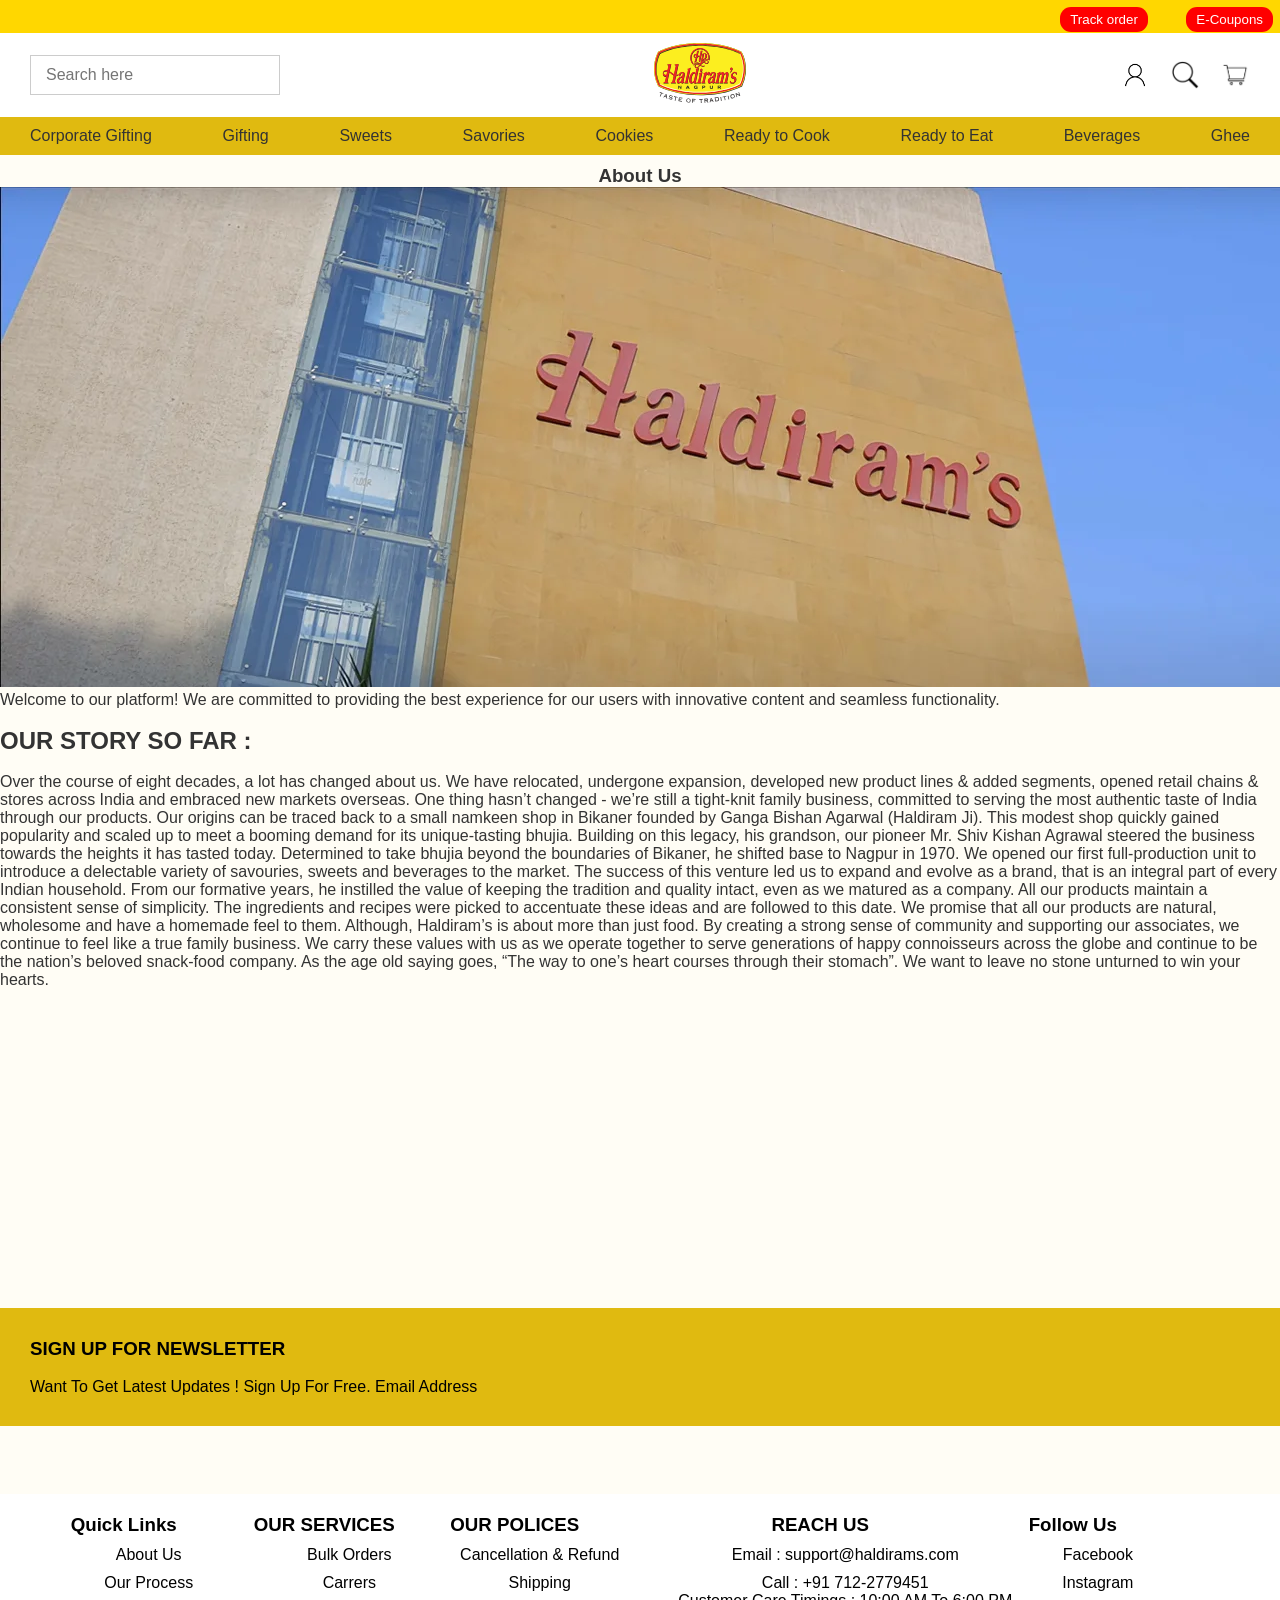
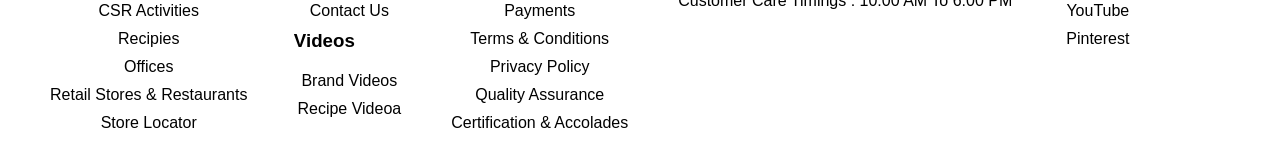
<file: About.html>
<!DOCTYPE html>
<html lang="en">
<head>
  <meta charset="UTF-8" />
  <meta name="viewport" content="width=device-width, initial-scale=1.0"/>
  <title>HaldiRam</title>
  <!-- <link rel="stylesheet" href="/style/About.css"> -->
  <link rel="stylesheet" href="style/About.css" >
</head>
<body>
  <header>
    <div class="nav-top">
      <marquee behavior="scroll" direction="left">
        Delivering PAN India & Free Shipping across India on Orders above ₹500 |
        Estimated Delivery: 3-5 Days | CAUTION: We do not accept online payments for stockist/distributor/franchisee/employment
      </marquee>
      <ul>
        <li><input type="button" value="Track order"></li>
        <li><input type="button" value="E-Coupons"></li>
      </ul>
    </div>

    <div class="nav-middle">
      <div class="nav-left">
        <input type="text" placeholder="Search here">
      </div>
      <div class="nav-center">
        <img src="logo.svg" alt="Haldiram Logo">
      </div>
      <div class="nav-right">
        <img src="images/user.png" alt="Wishlist">
        <img src="images/s.png" alt="Search">
        <img src="images/cart.jpg" alt="Cart">
      </div>
    </div>

    <div class="nav-third">
      <ul>
        <li>Corporate Gifting</li>
        <li>Gifting</li>
        <li>Sweets</li>
        <li>Savories</li>
        <li>Cookies</li>
        <li>Ready to Cook</li>
        <li>Ready to Eat</li>
        <li>Beverages</li>
        <li>Ghee</li>
      </ul>
    </div>
  </header>

  <div class="main-container">
    <h3>About Us</h3>
    <img src="About_Us_Main_Banner_Desktop.webp" alt="">
  </div>
  <div class="right-text">
    <!-- <h2>About Us</h2> -->
    <p>
      Welcome to our platform! We are committed to providing the best experience
      for our users with innovative content and seamless functionality.
    </p><br>
   <h2>OUR STORY SO FAR :</h2> 
<br>
Over the course of eight decades, a lot has changed about us. We have relocated, undergone expansion, developed new product lines & added segments, opened retail chains & stores across India and embraced new markets overseas. One thing hasn’t changed - we’re still a tight-knit family business, committed to serving the most authentic taste of India through our products.

Our origins can be traced back to a small namkeen shop in Bikaner founded by Ganga Bishan Agarwal (Haldiram Ji). This modest shop quickly gained popularity and scaled up to meet a booming demand for its unique-tasting bhujia. Building on this legacy, his grandson, our pioneer Mr. Shiv Kishan Agrawal steered the business towards the heights it has tasted today.

Determined to take bhujia beyond the boundaries of Bikaner, he shifted base to Nagpur in 1970. We opened our first full-production unit to introduce a delectable variety of savouries, sweets and beverages to the market. The success of this venture led us to expand and evolve as a brand, that is an integral part of every Indian household.

From our formative years, he instilled the value of keeping the tradition and quality intact, even as we matured as a company. All our products maintain a consistent sense of simplicity. The ingredients and recipes were picked to accentuate these ideas and are followed to this date. We promise that all our products are natural, wholesome and have a homemade feel to them.

Although, Haldiram’s is about more than just food. By creating a strong sense of community and supporting our associates, we continue to feel like a true family business. We carry these values with us as we operate together to serve generations of happy connoisseurs across the globe and continue to be the nation’s beloved snack-food company.

As the age old saying goes, “The way to one’s heart courses through their stomach”. We want to leave no stone unturned to win your hearts.
  </div>
</div>

  <div class="about-section">
    <div class="left-video">
      <iframe width="100%" height="315" src="https://www.youtube.com/embed/YOUR_VIDEO_ID" 
      frameborder="0" allowfullscreen></iframe>
    </div>

    
    <div class="footerh">
      <h3>SIGN UP FOR NEWSLETTER</h3><br>
    
      Want To Get Latest Updates ! Sign Up For Free.
      Email Address
      <!-- <div class="button2">
        <a href="About.html"><input type="button" value="About Us"></a>
      </div> -->
      
   </div>

   
  

<br>
 


  <footer>

    <div class="footer">
  
    <div class="footer1">
  
      <h3>Quick Links</h3>
      <p>About Us</p>
      <p>Our Process</p>
      <p>CSR Activities</p>
      <p>Recipies</p>
      <p>Offices</p>
      <p>Retail Stores & Restaurants</p>
      <p>Store Locator</p>
    </div>
  
    <div class="footer2">
    <h3>OUR SERVICES</h3>
  <P>Bulk Orders</P>
  <p>Carrers</p>
  <p>Contact Us</p>
  <p><h3>Videos</h3></p>
  <p>Brand Videos</p>
  <p>Recipe Videoa</p>
  
    </div>
  <div class="footer3">
      <h3>OUR POLICES</h3>
      <p>Cancellation & Refund</p>
      <p>Shipping</p>
      <p>Payments</p>
      <p>Terms & Conditions</p>
      <p>Privacy Policy</p>
      <p>Quality Assurance</p>
      <p>Certification & Accolades</p>
    </div>
  
    <div class="footer4">
      <h3>REACH US</h3>
      <p>Email : support@haldirams.com</p>
      <p>Call : +91 712-2779451<br>Customer Care Timings : 10:00 AM To 6:00 PM</p>
      <!-- <p>Payment Secured By</p>
      <p>Follow Us</p>
      <p>Facebook</p>
      <p>Instagram</p>
      <p>Certification & Accolades</p> -->
    </div>
  
    <div class="footer5">
      <h3> Follow Us</h3>
      <p>Facebook</p>
      <p>Instagram</p>
      <p>YouTube</p>
      <p>Pinterest</p>
    </div>
   
  
  
  
  </div>

</footer>
  </footer>
  
</body>
</html>
</file>
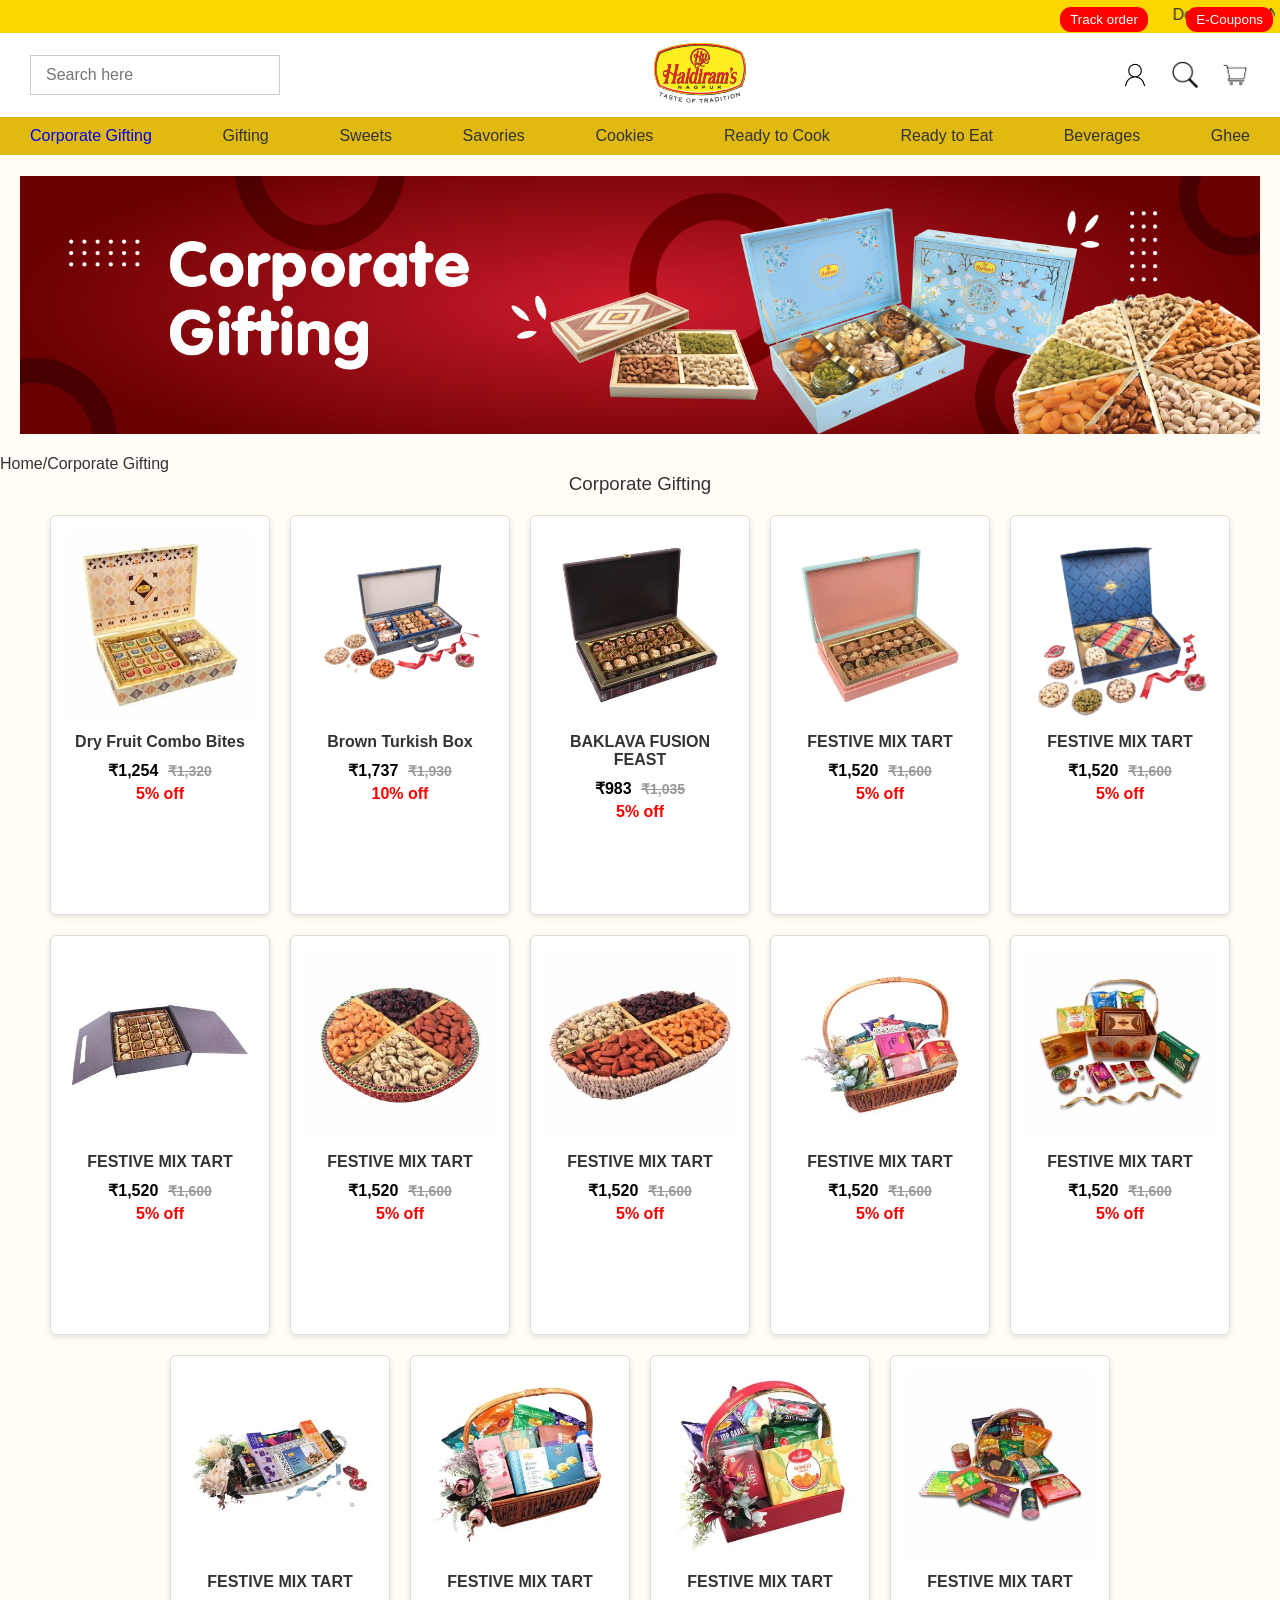
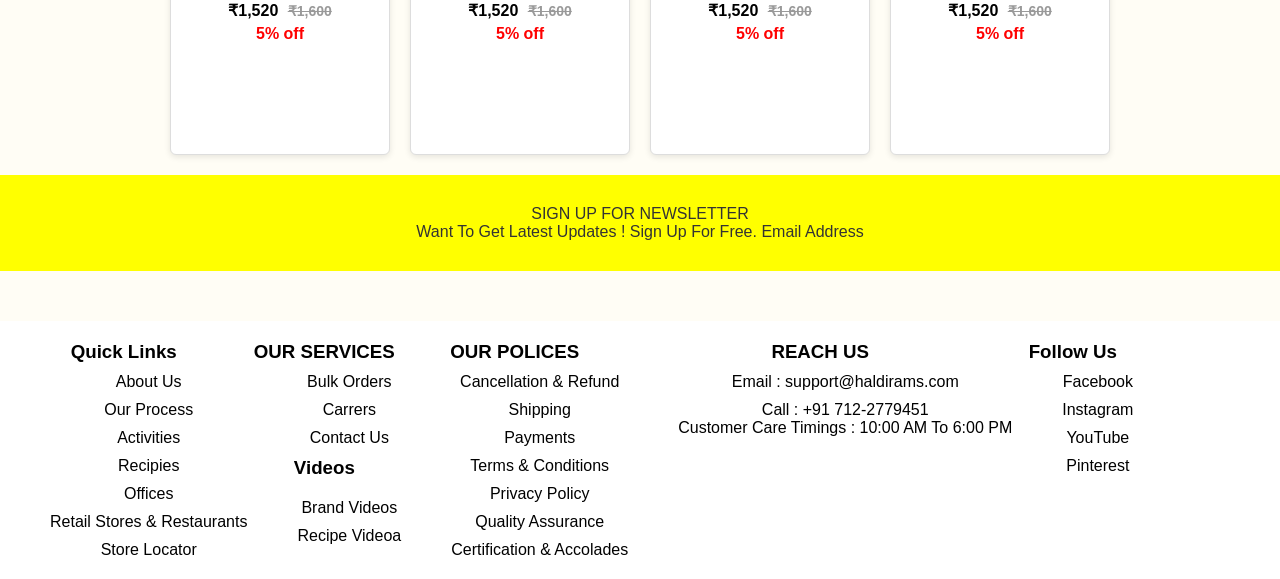
<file: Corporate.html>
<!DOCTYPE html>
<html lang="en">
<head>
  <meta charset="UTF-8" />
  <meta name="viewport" content="width=device-width, initial-scale=1.0"/>
  <title>HaldiRam</title>
  <link rel="stylesheet" href="style/Corporate.css">
</head>
<body>
  <header>
    <div class="nav-top">
      <marquee behavior="scroll" direction="left">
        Delivering PAN India & Free Shipping across India on Orders above ₹500 |
        Estimated Delivery: 3-5 Days | CAUTION: We do not accept online payments for stockist/distributor/franchisee/employment
      </marquee>
      <ul>
        <li><input type="button" value="Track order"></li>
        <li><input type="button" value="E-Coupons"></li>
      </ul>
    </div>

    <div class="nav-middle">
      <div class="nav-left">
        <input type="text" placeholder="Search here">
      </div>
      <div class="nav-center">
        <img src="logo.svg" alt="Haldiram Logo">
      </div>
      <div class="nav-right">
        <img src="images/user.png" alt="Wishlist">
        <img src="images/s.png" alt="Search">
        <img src="images/cart.jpg" alt="Cart">
      </div>
    </div>



    <div class="nav-third">
      <ul>
        <li><a href="Corporate.html">Corporate Gifting</li></a>
        <li>Gifting</li>
        <li>Sweets</li>
        <li>Savories</li>
        <li>Cookies</li>
        <li>Ready to Cook</li>
        <li>Ready to Eat</li>
        <li>Beverages</li>
        <li>Ghee</li>
      </ul>
    </div>
  </header>


  <body>

<div class="main-container">
    <img src="images/Corporate_Gifting.webp" alt="">
</div>

<div class="likns">
    Home/Corporate Gifting
</div>

<div class="card">
   <h3>Corporate Gifting</h3> 
</div>
<div class="container">

    <!-- Repeat this card for multiple products -->
    <div class="product-card">
      <img src="images/dry_fruit_combo_bites.webp" alt="Product Image">
      <h3>Dry Fruit Combo Bites</h3>
      <p class="price">₹1,254 <span class="old-price">₹1,320</span></p>
      <p class="discount">5% off</p>
      <button class="add-to-cart">ADD TO CART</button>
    </div>

    <div class="product-card">
      <img src="images/day22273_copy_prev_ui_1.webp" alt="Product Image">
      <h3>Brown Turkish Box</h3>
      <p class="price">₹1,737 <span class="old-price">₹1,930</span></p>
      <p class="discount">10% off</p>
      <button class="add-to-cart">ADD TO CART</button>
    </div>

    <div class="product-card">
        <img src="images/baklava_fusion_feast.webp" alt="Product Image">
        <h3>BAKLAVA FUSION FEAST</h3>
        <p class="price">₹983 <span class="old-price">₹1,035</span></p>
        <p class="discount">5% off</p>
        <button class="add-to-cart">ADD TO CART</button>
      </div>

      <div class="product-card">
        <img src="images/mixed_delight_baklawa.webp" alt="Product Image">
        <h3>FESTIVE MIX TART</h3>
        <p class="price">₹1,520 <span class="old-price"> ₹1,600</span></p>
        <p class="discount">5% off</p>
        <button class="add-to-cart">ADD TO CART</button>
      </div>

      <div class="product-card">
        <img src="images/untitled_design_30_.webp" alt="Product Image">
        <h3>FESTIVE MIX TART</h3>
        <p class="price">₹1,520 <span class="old-price"> ₹1,600</span></p>
        <p class="discount">5% off</p>
        <button class="add-to-cart">ADD TO CART</button>
      </div>

      <div class="product-card">
        <img src="images/goutmet_delight_2.webp" alt="Product Image">
        <h3>FESTIVE MIX TART</h3>
        <p class="price">₹1,520 <span class="old-price"> ₹1,600</span></p>
        <p class="discount">5% off</p>
        <button class="add-to-cart">ADD TO CART</button>
      </div>


      <div class="product-card">
        <img src="images/rosted_dry_fruit_320gm_open_tonkni.webp" alt="Product Image">
        <h3>FESTIVE MIX TART</h3>
        <p class="price">₹1,520 <span class="old-price"> ₹1,600</span></p>
        <p class="discount">5% off</p>
        <button class="add-to-cart">ADD TO CART</button>
      </div>

      <div class="product-card">
        <img src="images/rosted_dry_fruit_400gm_open_tonkni.webp" alt="Product Image">
        <h3>FESTIVE MIX TART</h3>
        <p class="price">₹1,520 <span class="old-price"> ₹1,600</span></p>
        <p class="discount">5% off</p>
        <button class="add-to-cart">ADD TO CART</button>
      </div>

      <div class="product-card">
        <img src="images/happiness_gift_hamper.webp" alt="Product Image">
        <h3>FESTIVE MIX TART</h3>
        <p class="price">₹1,520 <span class="old-price"> ₹1,600</span></p>
        <p class="discount">5% off</p>
        <button class="add-to-cart">ADD TO CART</button>
      </div>

      <div class="product-card">
        <img src="images/32_indulgence_gift_hamper.webp" alt="Product Image">
        <h3>FESTIVE MIX TART</h3>
        <p class="price">₹1,520 <span class="old-price"> ₹1,600</span></p>
        <p class="discount">5% off</p>
        <button class="add-to-cart">ADD TO CART</button>
      </div> 
      
      <div class="product-card">
        <img src="images/delight_gift_hamper_1.webp" alt="Product Image">
        <h3>FESTIVE MIX TART</h3>
        <p class="price">₹1,520 <span class="old-price"> ₹1,600</span></p>
        <p class="discount">5% off</p>
        <button class="add-to-cart">ADD TO CART</button>
      </div>

      <div class="product-card">
        <img src="images/blossom_gift_basket.webp" alt="Product Image">
        <h3>FESTIVE MIX TART</h3>
        <p class="price">₹1,520 <span class="old-price"> ₹1,600</span></p>
        <p class="discount">5% off</p>
        <button class="add-to-cart">ADD TO CART</button>
      </div>

      <div class="product-card">
        <img src="images/sunshine_gift_basket.webp" alt="Product Image">
        <h3>FESTIVE MIX TART</h3>
        <p class="price">₹1,520 <span class="old-price"> ₹1,600</span></p>
        <p class="discount">5% off</p>
        <button class="add-to-cart">ADD TO CART</button>
      </div>
      
      <div class="product-card">
        <img src="images/25_divine_gift_basket.webp" alt="Product Image">
        <h3>FESTIVE MIX TART</h3>
        <p class="price">₹1,520 <span class="old-price"> ₹1,600</span></p>
        <p class="discount">5% off</p>
        <button class="add-to-cart">ADD TO CART</button>
      </div>


    </div>












    <div class="f">
        SIGN UP FOR NEWSLETTER<br>
        
        Want To Get Latest Updates ! Sign Up For Free.
        Email Address
      </div>
      
      
      <footer>
        <div class="footer">
      
        <div class="footer1">
      
          <h3>Quick Links</h3>
          <p><a style="text-decoration: none; color: black;" href="About.html">About Us</a></p>
          <p><a style="text-decoration: none; color: black;" href="process.html"> Our Process</a></p>
          <p><a style="text-decoration: none; color: black;" href="csr.html">Activities</a> </p>
          <p><a style="text-decoration: none; color: black;" href="Recipe.html">Recipies</a></p>
          <p><a style="text-decoration: none; color: black;" href=""></a>Offices</p>
          <p>Retail Stores & Restaurants</p>
          <p>Store Locator</p>
        </div>
      
        <div class="footer2">
        <h3>OUR SERVICES</h3>
      <P>Bulk Orders</P>
      <p>Carrers</p>
      <p>Contact Us</p>
      <p><h3>Videos</h3></p>
      <p>Brand Videos</p>
      <p>Recipe Videoa</p>
      
        </div>
      <div class="footer3">
          <h3>OUR POLICES</h3>
          <p>Cancellation & Refund</p>
          <p>Shipping</p>
          <p>Payments</p>
          <p>Terms & Conditions</p>
          <p>Privacy Policy</p>
          <p>Quality Assurance</p>
          <p>Certification & Accolades</p>
        </div>
      
        <div class="footer4">
          <h3>REACH US</h3>
          <p>Email : support@haldirams.com</p>
          <p>Call : +91 712-2779451<br>Customer Care Timings : 10:00 AM To 6:00 PM</p>
          <!-- <p>Payment Secured By</p>
          <p>Follow Us</p>
          <p>Facebook</p>
          <p>Instagram</p>
          <p>Certification & Accolades</p> -->
        </div>
      
        <div class="footer5">
          <h3> Follow Us</h3>
          <p>Facebook</p>
          <p>Instagram</p>
          <p>YouTube</p>
          <p>Pinterest</p>
        </div>
       
      
      
      
      </div>
      </footer>
      
      
      
      
      
      
      
      
      <!-- <div class="last">
        <ul>
          <li> QUICK LINKS</li>
          <li>About Us</li>
          <li>Our Process</li>
          <li>CSR Activities</li>
          <li> CSR Activities</li>
          <li>Recipes</li>
          <li>Offices</li>
          <li>Retail Stores & Restaurants</li>
          <li> Store Locator</li>
           </ul>
      </div> -->
      
      </body>
      </html>
      
  </body>

</html>
</file>
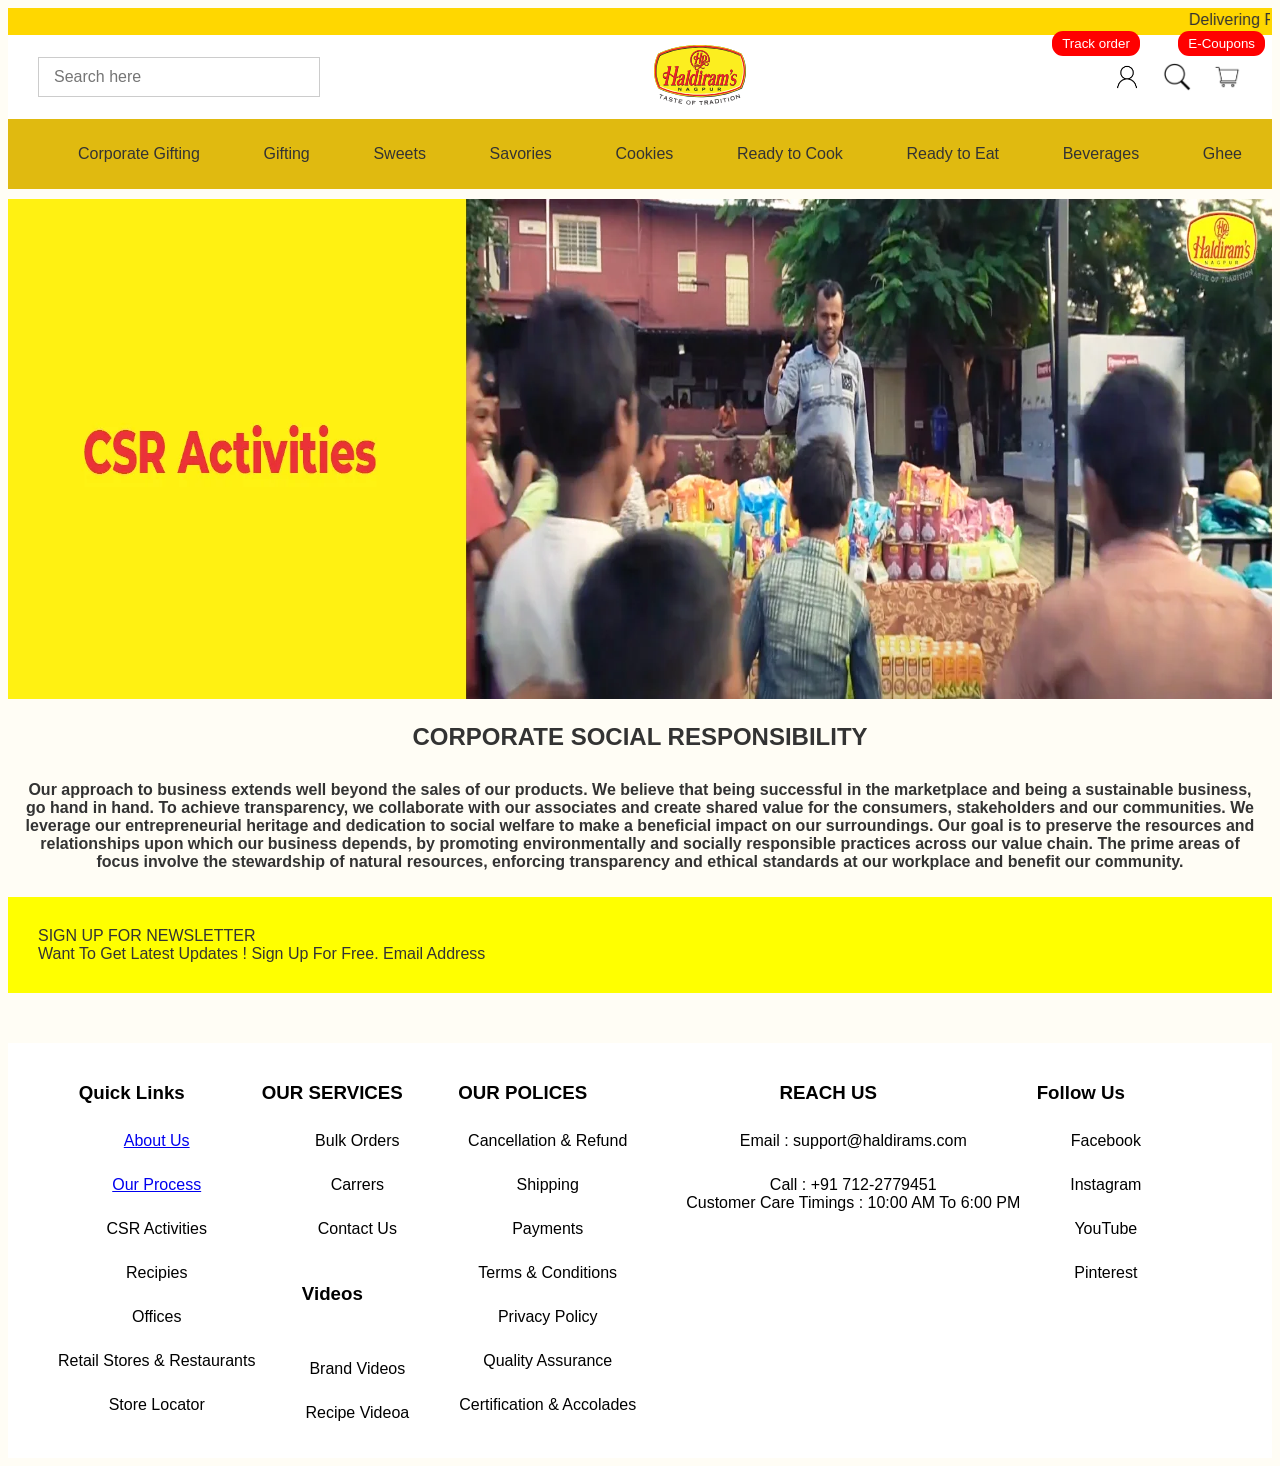
<file: csr.html>
<!DOCTYPE html>
<html lang="en">
<head>
    <meta charset="UTF-8">
    <meta name="viewport" content="width=device-width, initial-scale=1.0">
    <title>CSR</title>

    <link rel="stylesheet" href="/style/csr.css">
</head>
<body>
  <header>
    <div class="nav-top">
      <marquee behavior="scroll" direction="left">
        Delivering PAN India & Free Shipping across India on Orders above ₹500 |
        Estimated Delivery: 3-5 Days | CAUTION: We do not accept online payments for stockist/distributor/franchisee/employment
      </marquee>
      <ul>
        <li><input type="button" value="Track order"></li>
        <li><input type="button" value="E-Coupons"></li>
      </ul>
    </div>

    <div class="nav-middle">
      <div class="nav-left">
        <input type="text" placeholder="Search here">
      </div>
      <div class="nav-center">
        <img src="logo.svg" alt="Haldiram Logo">
      </div>
      <div class="nav-right">
        <img src="images\user.png" alt="Wishlist">
        <img src="\images\s.png" alt="Search">
        <img src="\images\cart.jpg" alt="Cart">
      </div>
    </div>

    <div class="nav-third">
      <ul>
        <li>Corporate Gifting</li>
        <li>Gifting</li>
        <li>Sweets</li>
        <li>Savories</li>
        <li>Cookies</li>
        <li>Ready to Cook</li>
        <li>Ready to Eat</li>
        <li>Beverages</li>
        <li>Ghee</li>
      </ul>
    </div>
  </header>

<div class="bg">
  <img src="images/Main_Banner (1).webp" height="500px" width="100%" alt="">
</div>


<div class="content1">
  <h2>CORPORATE SOCIAL RESPONSIBILITY</h2>
  <p>Our approach to business extends well beyond the sales of our products. We believe that being successful in the marketplace and being a sustainable business, go hand in hand. To achieve transparency, we collaborate with our associates and create shared value for the consumers, stakeholders and our communities. We leverage our entrepreneurial heritage and dedication to social welfare to make a beneficial impact on our surroundings.

    Our goal is to preserve the resources and relationships upon which our business depends, by promoting environmentally and socially responsible practices across our value chain. The prime areas of focus involve the stewardship of natural resources, enforcing transparency and ethical standards at our workplace and benefit our community.</p>
</div>


        <div class="f">
          SIGN UP FOR NEWSLETTER<br>
          
          Want To Get Latest Updates ! Sign Up For Free.
          Email Address
        </div>
        
        
        <footer>
          <div class="footer">
        
          <div class="footer1">
        
            <h3>Quick Links</h3>
            <p><a href="About.html">About Us</a></p>
            <p><a href="process.html"> Our Process</a></p>
            <p>CSR Activities</p>
            <p>Recipies</p>
            <p>Offices</p>
            <p>Retail Stores & Restaurants</p>
            <p>Store Locator</p>
          </div>
        
          <div class="footer2">
          <h3>OUR SERVICES</h3>
        <P>Bulk Orders</P>
        <p>Carrers</p>
        <p>Contact Us</p>
        <p><h3>Videos</h3></p>
        <p>Brand Videos</p>
        <p>Recipe Videoa</p>
        
          </div>
        <div class="footer3">
            <h3>OUR POLICES</h3>
            <p>Cancellation & Refund</p>
            <p>Shipping</p>
            <p>Payments</p>
            <p>Terms & Conditions</p>
            <p>Privacy Policy</p>
            <p>Quality Assurance</p>
            <p>Certification & Accolades</p>
          </div>
        
          <div class="footer4">
            <h3>REACH US</h3>
            <p>Email : support@haldirams.com</p>
            <p>Call : +91 712-2779451<br>Customer Care Timings : 10:00 AM To 6:00 PM</p>
            <!-- <p>Payment Secured By</p>
            <p>Follow Us</p>
            <p>Facebook</p>
            <p>Instagram</p>
            <p>Certification & Accolades</p> -->
          </div>
        
          <div class="footer5">
            <h3> Follow Us</h3>
            <p>Facebook</p>
            <p>Instagram</p>
            <p>YouTube</p>
            <p>Pinterest</p>
          </div>
         
        
        
        
        </div>
        </footer>
        
        
        
        
        
        
        
        
        <!-- <div class="last">
          <ul>
            <li> QUICK LINKS</li>
            <li>About Us</li>
            <li>Our Process</li>
            <li>CSR Activities</li>
            <li> CSR Activities</li>
            <li>Recipes</li>
            <li>Offices</li>
            <li>Retail Stores & Restaurants</li>
            <li> Store Locator</li>
             </ul>
        </div> -->
        
        </body>
        </html>
</file>
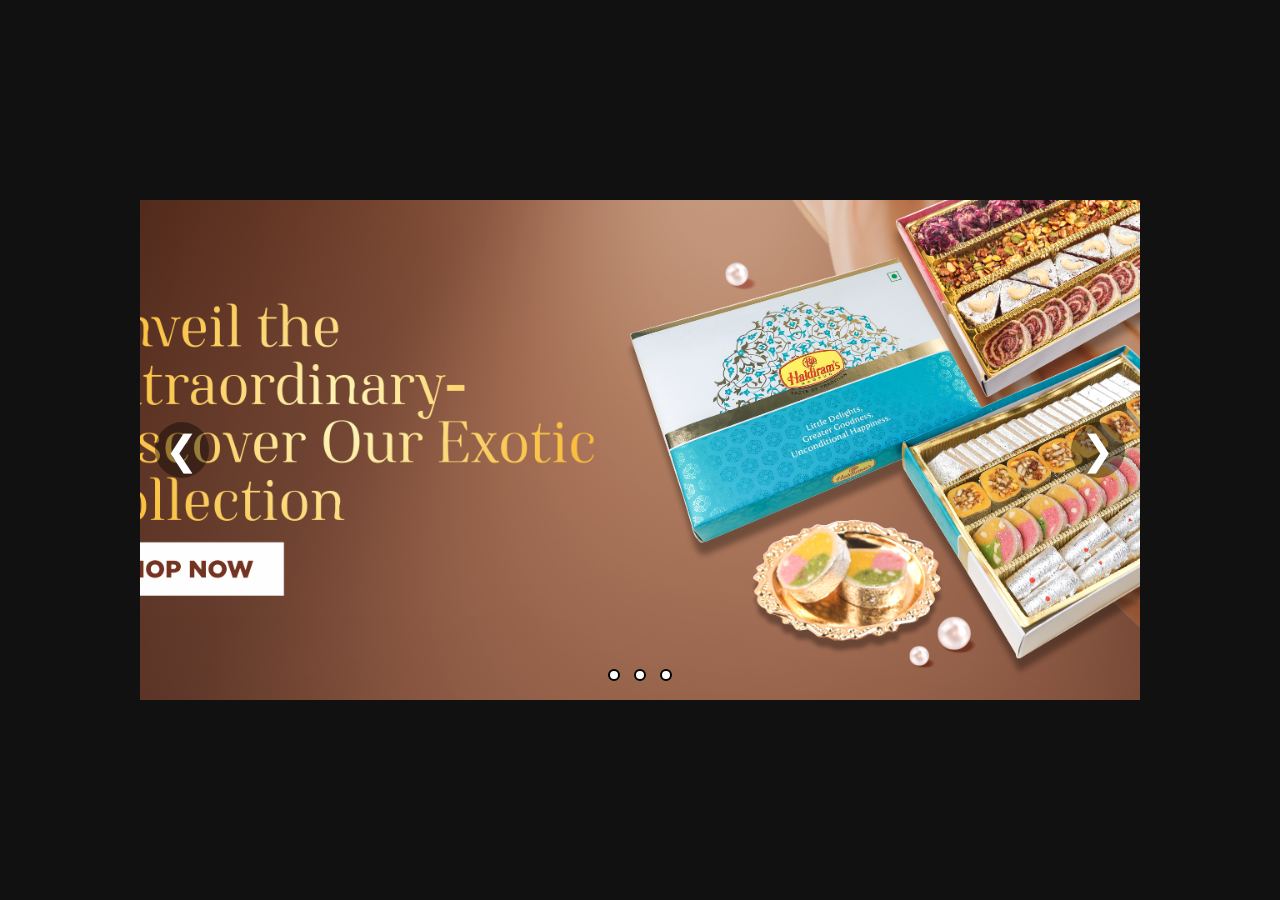
<file: slider.html>
<!DOCTYPE html>
<html lang="en">
<head>
  <meta charset="UTF-8">
  <title>Image Slider with Arrows</title>
  <style>
    * {
      margin: 0;
      padding: 0;
      box-sizing: border-box;
    }

    body {
      height: 100vh;
      display: flex;
      justify-content: center;
      align-items: center;
      background: #111;
      font-family: sans-serif;
    }

    .slider-container {
      position: relative;
      width: 90%;
      max-width: 1000px;
      height: 500px;
      margin-left: 5px;
      margin-right: 5px;
      margin-top: 5px;
      margin-bottom: 5px;
      overflow: hidden;
      color:  rgba(255, 255, 255, 0.6);
    }

    .slide {
      position: absolute;
      width: 100%;
      height: 100%;
      background-size: cover;
      background-position: center;
      opacity: 0;
      transition: opacity 0.5s ease-in-out;
    }

    input[type="radio"] {
      display: none;
    }

    #slide1:checked ~ .slides .s1,
    #slide2:checked ~ .slides .s2,
    #slide3:checked ~ .slides .s3 {
      opacity: 1;
      z-index: 1;
    }

    .slides {
      width: 100%;
      height: 100%;
      position: relative;
    }

    .navigation {
      position: absolute;
      bottom: 15px;
      width: 100%;
      text-align: center;
      z-index: 2;
    }

    .navigation label {
      cursor: pointer;
      height: 12px;
      width: 12px;
      margin: 0 5px;
      background-color: white;
      border-radius: 50%;
      display: inline-block;
      border: 2px solid #000;
      transition: 0.3s ease;
    }

    .navigation label:hover {
      background-color: gray;
    }

    .arrow {
      position: absolute;
      top: 50%;
      transform: translateY(-50%);
      font-size: 40px;
      color: white;
      background: rgba(0, 0, 0, 0.4);
      padding: 5px 10px;
      border-radius: 50%;
      cursor: pointer;
      z-index: 3;
      user-select: none;
    }

    .arrow.left {
      left: 15px;
    }

    .arrow.right {
      right: 15px;
    }
  </style>
</head>
<body>

  <div class="slider-container">
    <!-- Radio Buttons -->
    <input type="radio" name="slider" id="slide1" checked>
    <input type="radio" name="slider" id="slide2">
    <input type="radio" name="slider" id="slide3">

    <!-- Slides -->
    <div class="slides">
      <div class="slide s1" style="background-image: url('1.webp');"></div>
      <div class="slide s2" style="background-image: url('2.webp');"></div>
      <div class="slide s3" style="background-image: url('3.webp');"></div>
    </div>

    <!-- Arrows -->
    <label for="slide3" class="arrow left">&#10094;</label>  <!-- ‹ -->
    <label for="slide2" class="arrow right">&#10095;</label> <!-- › -->

    <div class="navigation">
      <label for="slide1"></label>
      <label for="slide2"></label>
      <label for="slide3"></label>
    </div>
  </div>

</body>
</html>
</file>
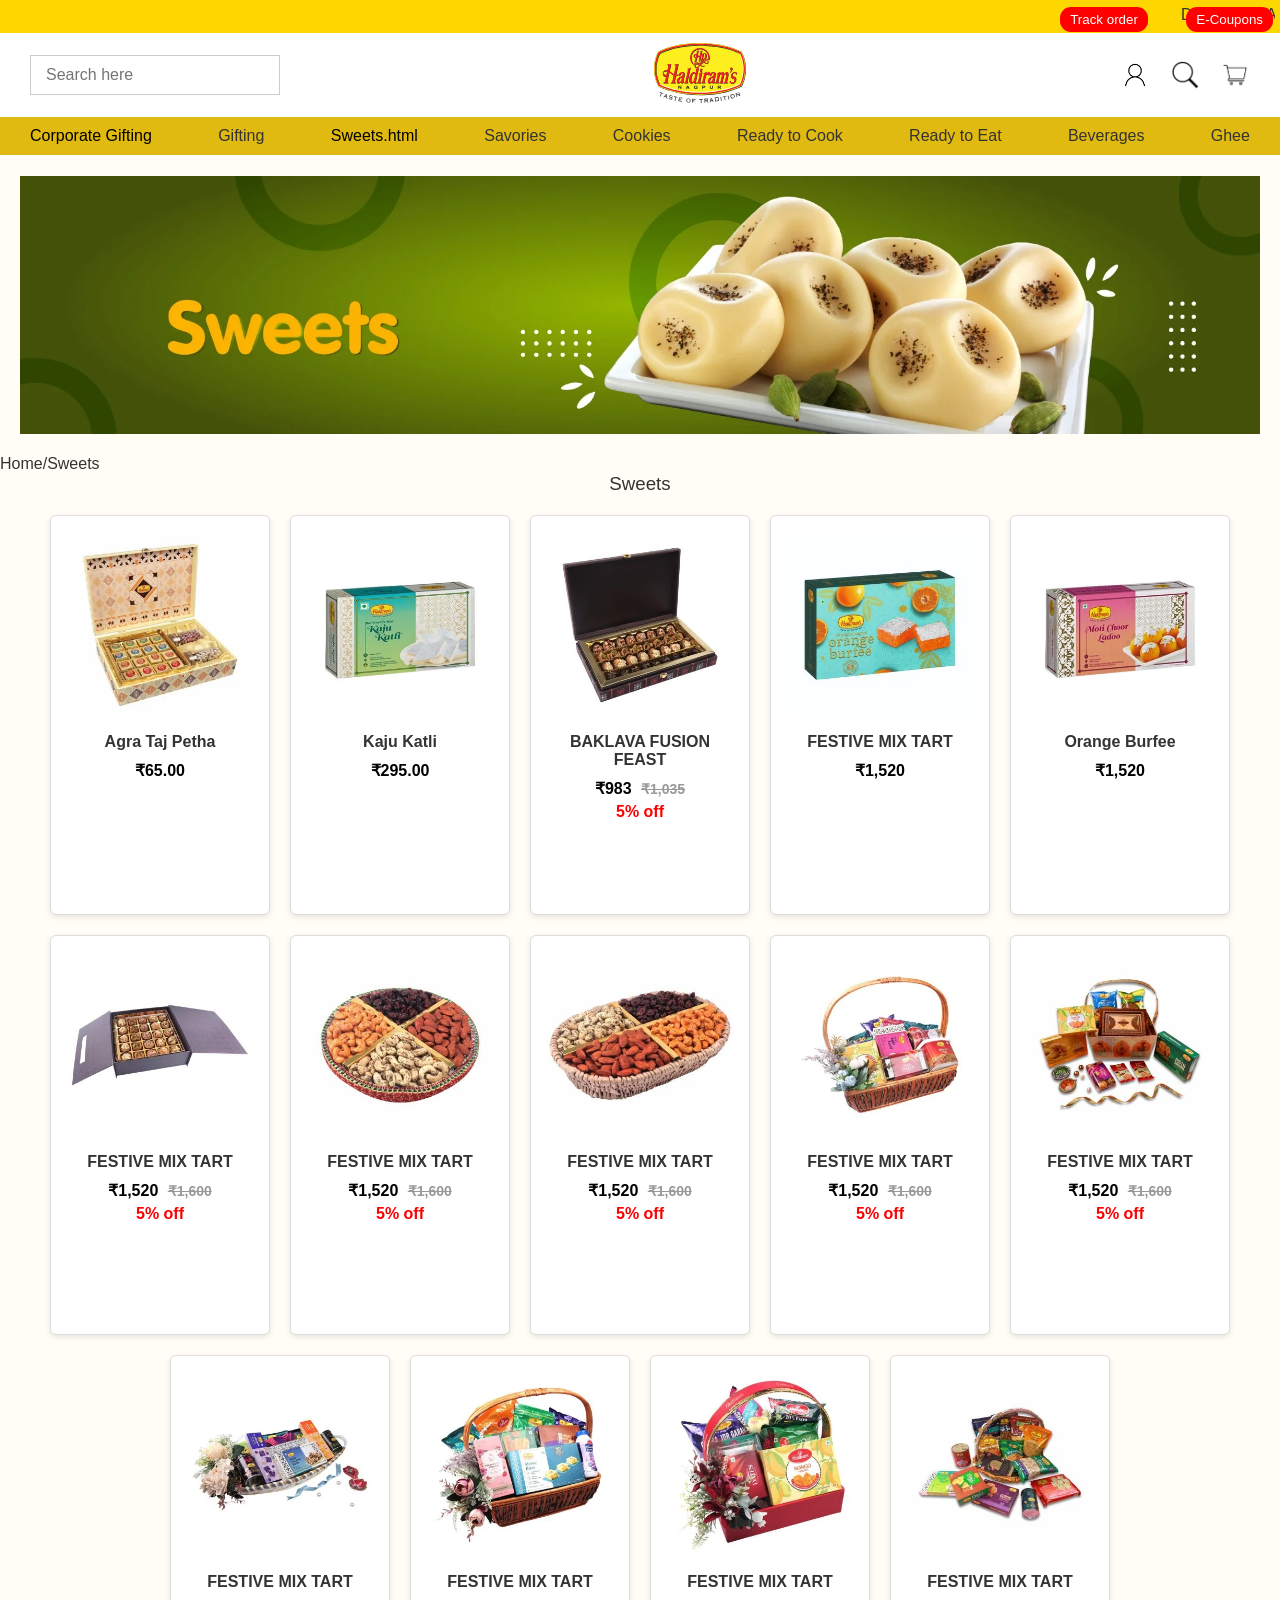
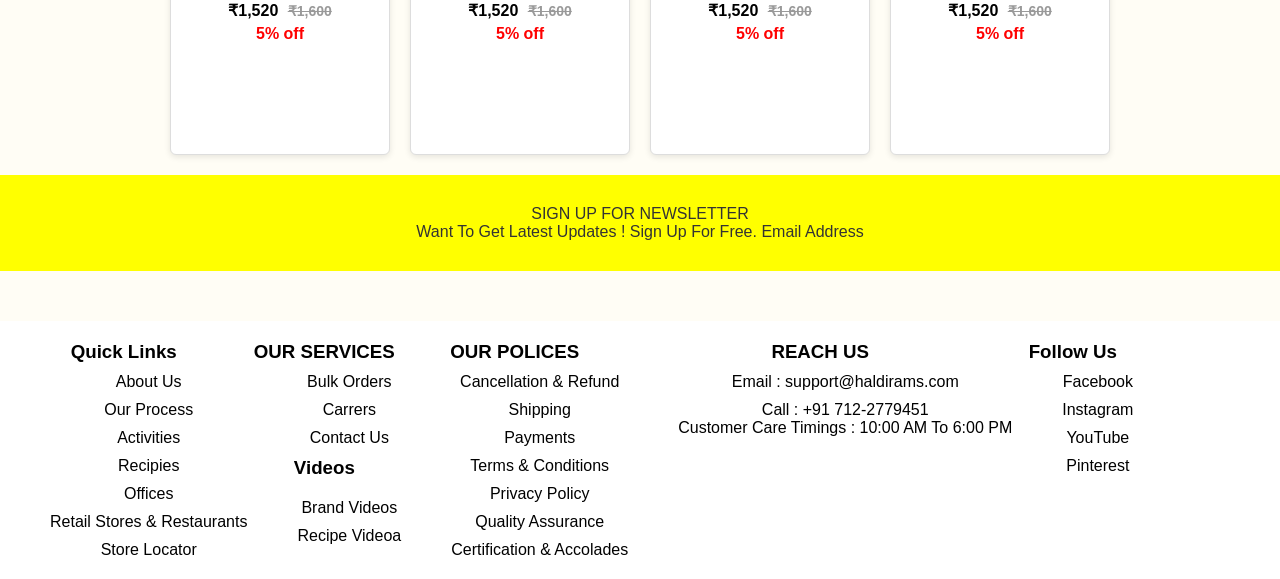
<file: Sweets.html>
<!DOCTYPE html>
<html lang="en">
<head>
  <meta charset="UTF-8" />
  <meta name="viewport" content="width=device-width, initial-scale=1.0"/>
  <title>HaldiRam</title>
  <link rel="stylesheet" href="style/Sweets.css">
</head>
<body>
  <header>
    <div class="nav-top">
      <marquee behavior="scroll" direction="left">
        Delivering PAN India & Free Shipping across India on Orders above ₹500 |
        Estimated Delivery: 3-5 Days | CAUTION: We do not accept online payments for stockist/distributor/franchisee/employment
      </marquee>
      <ul>
        <li><input type="button" value="Track order"></li>
        <li><input type="button" value="E-Coupons"></li>
      </ul>
    </div>

    <div class="nav-middle">
      <div class="nav-left">
        <input type="text" placeholder="Search here">
      </div>
      <div class="nav-center">
        <img src="logo.svg" alt="Haldiram Logo">
      </div>
      <div class="nav-right">
        <img src="images/user.png" alt="Wishlist">
        <img src="images/s.png" alt="Search">
        <img src="images/cart.jpg" alt="Cart">
      </div>
    </div>

    <div class="nav-third">
      <ul>
        <li><a href="Corporate.html">Corporate Gifting</li></a>
        <li>Gifting</li>
        <li><a href="Sweets.html">Sweets.html</li></a>
        <li>Savories</li>
        <li>Cookies</li>
        <li>Ready to Cook</li>
        <li>Ready to Eat</li>
        <li>Beverages</li>
        <li>Ghee</li>
      </ul>
    </div>
  </header>
<body>
    <div class="main-container">
        <img src="images/Sweets.webp" alt="img1">
    </div>

    <div class="likns">
      Home/Sweets
  </div>
  
  <div class="card">
     <h3>Sweets</h3> 
  </div>
  <div class="container">
  
      <!-- Repeat this card for multiple products -->
      <div class="product-card">
        <img src="images/dry_fruit_combo_bites.webp" alt="Product Image">
        <h3>Agra Taj Petha</h3>
        <p class="price">₹65.00</p>
   
        <button class="add-to-cart">ADD TO CART</button>
      </div>
  
      <div class="product-card">
        <img src="images/kaju-katli-250-front.webp" alt="Product Image">
        <h3>Kaju Katli</h3>
        <p class="price">₹295.00</p>
      
        <button class="add-to-cart">ADD TO CART</button>
      </div>
  
      <div class="product-card">
          <img src="images/baklava_fusion_feast.webp" alt="Product Image">
          <h3>BAKLAVA FUSION FEAST</h3>
          <p class="price">₹983 <span class="old-price">₹1,035</span></p>
          <p class="discount">5% off</p>
          <button class="add-to-cart">ADD TO CART</button>
        </div>
  
        <div class="product-card">
          <img src="images/hr102-66_1_1.webp" alt="Product Image">
          <h3>FESTIVE MIX TART</h3>
          <p class="price">₹1,520</p>
      
          <button class="add-to-cart">ADD TO CART</button>
        </div>
  
        <div class="product-card">
          <img src="images/moti-choor-ladoo-250-front.webp" alt="Product Image">
          <h3>Orange Burfee</h3>
          <p class="price">₹1,520 </p>
          
          <button class="add-to-cart">ADD TO CART</button>
        </div>
  
        <div class="product-card">
          <img src="images/goutmet_delight_2.webp" alt="Product Image">
          <h3>FESTIVE MIX TART</h3>
          <p class="price">₹1,520 <span class="old-price"> ₹1,600</span></p>
          <p class="discount">5% off</p>
          <button class="add-to-cart">ADD TO CART</button>
        </div>
  
  
        <div class="product-card">
          <img src="images/rosted_dry_fruit_320gm_open_tonkni.webp" alt="Product Image">
          <h3>FESTIVE MIX TART</h3>
          <p class="price">₹1,520 <span class="old-price"> ₹1,600</span></p>
          <p class="discount">5% off</p>
          <button class="add-to-cart">ADD TO CART</button>
        </div>
  
        <div class="product-card">
          <img src="images/rosted_dry_fruit_400gm_open_tonkni.webp" alt="Product Image">
          <h3>FESTIVE MIX TART</h3>
          <p class="price">₹1,520 <span class="old-price"> ₹1,600</span></p>
          <p class="discount">5% off</p>
          <button class="add-to-cart">ADD TO CART</button>
        </div>
  
        <div class="product-card">
          <img src="images/happiness_gift_hamper.webp" alt="Product Image">
          <h3>FESTIVE MIX TART</h3>
          <p class="price">₹1,520 <span class="old-price"> ₹1,600</span></p>
          <p class="discount">5% off</p>
          <button class="add-to-cart">ADD TO CART</button>
        </div>
  
        <div class="product-card">
          <img src="images/32_indulgence_gift_hamper.webp" alt="Product Image">
          <h3>FESTIVE MIX TART</h3>
          <p class="price">₹1,520 <span class="old-price"> ₹1,600</span></p>
          <p class="discount">5% off</p>
          <button class="add-to-cart">ADD TO CART</button>
        </div> 
        
        <div class="product-card">
          <img src="images/delight_gift_hamper_1.webp" alt="Product Image">
          <h3>FESTIVE MIX TART</h3>
          <p class="price">₹1,520 <span class="old-price"> ₹1,600</span></p>
          <p class="discount">5% off</p>
          <button class="add-to-cart">ADD TO CART</button>
        </div>
  
        <div class="product-card">
          <img src="images/blossom_gift_basket.webp" alt="Product Image">
          <h3>FESTIVE MIX TART</h3>
          <p class="price">₹1,520 <span class="old-price"> ₹1,600</span></p>
          <p class="discount">5% off</p>
          <button class="add-to-cart">ADD TO CART</button>
        </div>
  
        <div class="product-card">
          <img src="images/sunshine_gift_basket.webp" alt="Product Image">
          <h3>FESTIVE MIX TART</h3>
          <p class="price">₹1,520 <span class="old-price"> ₹1,600</span></p>
          <p class="discount">5% off</p>
          <button class="add-to-cart">ADD TO CART</button>
        </div>
        
        <div class="product-card">
          <img src="images/25_divine_gift_basket.webp" alt="Product Image">
          <h3>FESTIVE MIX TART</h3>
          <p class="price">₹1,520 <span class="old-price"> ₹1,600</span></p>
          <p class="discount">5% off</p>
          <button class="add-to-cart">ADD TO CART</button>
        </div>
  
  
      </div>

</body>








  <div class="f">
    SIGN UP FOR NEWSLETTER<br>
    
    Want To Get Latest Updates ! Sign Up For Free.
    Email Address
  </div>
  
  
  <footer>
    <div class="footer">
  
    <div class="footer1">
  
      <h3>Quick Links</h3>
      <p><a style="text-decoration: none; color: black;" href="About.html">About Us</a></p>
      <p><a style="text-decoration: none; color: black;" href="process.html"> Our Process</a></p>
      <p><a style="text-decoration: none; color: black;" href="csr.html">Activities</a> </p>
      <p><a style="text-decoration: none; color: black;" href="Recipe.html">Recipies</a></p>
      <p><a style="text-decoration: none; color: black;" href=""></a>Offices</p>
      <p>Retail Stores & Restaurants</p>
      <p>Store Locator</p>
    </div>
  
    <div class="footer2">
    <h3>OUR SERVICES</h3>
  <P>Bulk Orders</P>
  <p>Carrers</p>
  <p>Contact Us</p>
  <p><h3>Videos</h3></p>
  <p>Brand Videos</p>
  <p>Recipe Videoa</p>
  
    </div>
  <div class="footer3">
      <h3>OUR POLICES</h3>
      <p>Cancellation & Refund</p>
      <p>Shipping</p>
      <p>Payments</p>
      <p>Terms & Conditions</p>
      <p>Privacy Policy</p>
      <p>Quality Assurance</p>
      <p>Certification & Accolades</p>
    </div>
  
    <div class="footer4">
      <h3>REACH US</h3>
      <p>Email : support@haldirams.com</p>
      <p>Call : +91 712-2779451<br>Customer Care Timings : 10:00 AM To 6:00 PM</p>
      <!-- <p>Payment Secured By</p>
      <p>Follow Us</p>
      <p>Facebook</p>
      <p>Instagram</p>
      <p>Certification & Accolades</p> -->
    </div>
  
    <div class="footer5">
      <h3> Follow Us</h3>
      <p>Facebook</p>
      <p>Instagram</p>
      <p>YouTube</p>
      <p>Pinterest</p>
    </div>
   
  
  
  
  </div>
  </footer>
  
  
  
  
  
  
  
  
  <!-- <div class="last">
    <ul>
      <li> QUICK LINKS</li>
      <li>About Us</li>
      <li>Our Process</li>
      <li>CSR Activities</li>
      <li> CSR Activities</li>
      <li>Recipes</li>
      <li>Offices</li>
      <li>Retail Stores & Restaurants</li>
      <li> Store Locator</li>
       </ul>
  </div> -->
  
  </body>
  </html>
</file>
<file: style/About.css>
* {
    margin: 0;
    padding: 0;
    box-sizing: border-box;
}

body {
    font-family: Arial, Helvetica, sans-serif;
    background-color: #fffdf5;
    color: #333;
}

.nav-top {
    background-color: #ffd700;
    padding: 5px;
    position: relative;
}

.nav-top ul {
    list-style-type: none;
    position: absolute;
    right: 0;
    top: 0;
    padding: 0;
}

.nav-top ul li {
    display: inline;
    margin-left: 20px;
}

input[type="button"] {
    background-color: red;
    border-radius: 11px;
    padding: 5px 10px;
    margin: 7px;
    color: white;
    border: none;
    cursor: pointer;
}

.nav-middle {
    display: flex;
    align-items: center;
    justify-content: space-between;
    background-color: white;
    padding: 10px 30px;
}

.nav-left {
    width: 250px;
}

.nav-left input[type="text"] {
    width: 100%;
    padding: 10px 15px;
    font-size: 16px;
    border: 1px solid #ccc;
    outline: none;
}

.nav-center img {
    height: 60px;
}

.nav-right {
    display: flex;
    gap: 20px;
}

.nav-right img {
    height: 30px;
    cursor: pointer;
    transition: transform 0.2s ease;
}

.nav-right img:hover {
    transform: scale(1.1);
}

.nav-third {
    background-color: #e0ba10;
    padding: 10px 30px;
    text-align: center;
}

.nav-third ul {
    list-style-type: none;
    display: flex;
    justify-content: space-between;
    font-size: 16px;
}

.nav-third ul li:hover {
    text-decoration: underline;
}


.slider-container {
    position: relative;
    width: 90%;
    max-width: 1000px;
    height: 500px;
    margin: 5px auto;
    overflow: hidden;
    color: rgba(255, 255, 255, 0.6);
}

.slide {
    position: absolute;
    width: 100%;
    height: 100%;
    background-size: cover;
    background-position: center;
    opacity: 0;
    transition: opacity 0.5s ease-in-out;
}

input[type="radio"] {
    display: none;
}

#slide1:checked ~ .slides .s1,
#slide2:checked ~ .slides .s2,
#slide3:checked ~ .slides .s3 {
    opacity: 1;
    z-index: 1;
}

.slides {
    width: 100%;
    height: 100%;
    position: relative;
}

.navigation {
    position: absolute;
    bottom: 15px;
    width: 100%;
    text-align: center;
    z-index: 2;
}

.navigation label {
    cursor: pointer;
    height: 12px;
    width: 12px;
    margin: 0 5px;
    background-color: white;
    border-radius: 50%;
    display: inline-block;
    border: 2px solid #000;
    transition: 0.3s ease;
}

.navigation label:hover {
    background-color: gray;
}

.arrow {
    position: absolute;
    top: 50%;
    transform: translateY(-50%);
    font-size: 40px;
    color: white;
    background: rgba(0, 0, 0, 0.4);
    padding: 5px 10px;
    border-radius: 50%;
    cursor: pointer;
    z-index: 3;
    user-select: none;
}

.arrow.left {
    left: 15px;
}

.arrow.right {
    right: 15px;
}
 img{
 background-image: cover;
}
.main-container{
    text-align: center;
    padding-top:10px ;
    
}
.about-section .left-vedio{
padding-left: 50px;
}









.footerh{
    background-color: #ffffff;
    color: black;
    background-color: #e0ba10;
    padding: 30px;
}
.footer {
    background-color: #ffffff;
    color: black;
    padding: 20px 0;
    text-align: center;
    margin-top: 50px;
    display: flex;
  }
  
.footer1 p, .footer2 p, .footer3 p, .footer4 p, .footer5 p{
    margin-left: 50px;
    padding-top: 10px;

}
</file>
<file: style/Corporate.css>
* {
    margin: 0;
    padding: 0;
    box-sizing: border-box;
}

body {
    font-family: Arial, Helvetica, sans-serif;
    background-color: #fffdf5;
    color: #333;
}

.nav-top {
    background-color: #ffd700;
    padding: 5px;
    position: relative;
}

.nav-top ul {
    list-style-type: none;
    position: absolute;
    right: 0;
    top: 0;
    padding: 0;
}
ul li a {
  color: balck; /* makes the links white */
  text-decoration: none;
}
ul li a:hover {
  color: rgb(0, 0, 0); /* optional hover effect */
}
.nav-top ul li {
    display: inline;
    margin-left: 20px;
}

input[type="button"] {
    background-color: red;
    border-radius: 11px;
    padding: 5px 10px;
    margin: 7px;
    color: white;
    border: none;
    cursor: pointer;
}

.nav-middle {
    display: flex;
    align-items: center;
    justify-content: space-between;
    background-color: white;
    padding: 10px 30px;
}

.nav-left {
    width: 250px;
}

.nav-left input[type="text"] {
    width: 100%;
    padding: 10px 15px;
    font-size: 16px;
    border: 1px solid #ccc;
    outline: none;
}

.nav-center img {
    height: 60px;
}

.nav-right {
    display: flex;
    gap: 20px;
}

.nav-right img {
    height: 30px;
    cursor: pointer;
    transition: transform 0.2s ease;
}

.nav-right img:hover {
    transform: scale(1.1);
}

.nav-third {
    background-color: #e0ba10;
    padding: 10px 30px;
    text-align: center;
    text-decoration: none;
}

.nav-third ul {
    list-style-type: none;
    display: flex;
    justify-content: space-between;
    font-size: 16px;
    text-decoration: none;
}

.nav-third ul li:hover {
    text-decoration: underline;
    color: #000;
}

.nav-third ul a li{
  text-decoration: none;
  color: #000;
}

.main-container img {
    width: 100%;       
    height: auto;      
    display: block;    
    margin: 0 auto;
  }
  .main-container{
    width: 100%;
    padding: 20px;
    margin: 1px auto;
  }

.card h3{
 text-align: center;
 font-weight: lighter;
}
.container {
    display: flex;
    flex-wrap: wrap;
    justify-content: center;
    gap: 20px;
    padding: 20px;
  }
  
  .product-card {
    position: relative;
    overflow: hidden;
    background-color: #fff;
    border: 1px solid #ddd;
    width: 220px;
    min-height: 400px;
    padding: 15px;
    box-shadow: 0 2px 6px rgba(0,0,0,0.1);
    text-align: center;
    border-radius: 6px;
    transition: transform 0.2s;
  }
  
  .product-card:hover {
    transform: scale(1.03);
  }
  
  .product-card img {
    width: 100%;
    height: auto;
    border-radius: 4px;
  }
  
  .product-card h3 {
    font-size: 16px;
    margin: 10px 0;
  }
  
  .price {
    font-size: 16px;
    font-weight: bold;
    color: #000;
  }
  
  .old-price {
    text-decoration: line-through;
    color: #999;
    font-size: 14px;
    margin-left: 5px;
  }
  
  .discount {
    color: red;
    font-weight: bold;
    margin: 5px 0;
  }
  
  .add-to-cart {
    background-color: red;
    color: #fff;
    border: none;
    padding: 10px 0;
    width: 100%;
    font-weight: bold;
    cursor: pointer;
    border-radius: 4px;
    display: none; /* hide by default */
  }
  
  .product-card:hover .add-to-cart {
    display: block; /* show on hover */
  }


  
.f{
    background-color: rgb(255, 255, 0);
    background-position: content-fit;
    margin: 0px;
    padding: 30px;
    text-align: center;
  }
  .footer {
    background-color: #ffffff;
    text-decoration: none;
    color: black;
    padding: 20px 0;
    text-align: center;
    margin-top: 50px;
    display: flex;
  }
  
.footer1 p, .footer2 p, .footer3 p, .footer4 p, .footer5 p{
    margin-left: 50px;
    padding-top: 10px;
    text-decoration: none;

}
/* .footer1 p{
    padding-top: 10px;
} */



  /* .footer-content {
    max-width: 1000px;
    margin: 0 auto;
  }
   */
  /* .footer-links {
    margin-top: 10px;
    text-align: left;
  } */
  
  /* .footer-links a {
    color: #150b0b;
    text-decoration: none;
    margin: 0 15px;
    font-size: 16px;
   
  }
  
  .footer-links a:hover {
    text-decoration: underline;
  }
  .main-container h3{
    text-align: center;
    margin-top: 20px;
  }
  img{
    margin-top: 30px;
  }
   */
</file>
<file: style/csr.css>
body {
    font-family: Arial, Helvetica, sans-serif;
    background-color: #fffdf5;
    color: #333;
}

.nav-top {
    background-color: #ffd700;
    padding: 2px;
    position: relative;
}
.nav-top ul {
    list-style-type: none;
    position: absolute;
    right: 0;
    top: 0;
    padding: 0;
}
.nav-top ul li {
    display: inline;
    margin-left: 20px;
}

input[type="button"] {
    background-color: red;
    border-radius: 11px;
    padding: 5px 10px;
    margin: 7px;
    color: white;
    border: none;
    cursor: pointer;
}
.nav-middle {
    display: flex;
    align-items: center;
    justify-content: space-between;
    background-color: white;
    padding: 10px 30px;
}

.nav-left {
    width: 250px;
}
.nav-left input[type="text"] {
    width: 100%;
    padding: 10px 15px;
    font-size: 16px;
    border: 1px solid #ccc;
    outline: none;
}

.nav-center img {
    height: 60px;
}

.nav-right {
    display: flex;
    gap: 20px;
}

.nav-right img {
    height: 30px;
    cursor: pointer;
    transition: transform 0.2s ease;
}

.nav-right img:hover {
    transform: scale(1.1);
}

.nav-third {
    background-color: #e0ba10;
    padding: 10px 30px;
    text-align: center;
}

.nav-third ul {
    list-style-type: none;
    display: flex;
    justify-content: space-between;
    font-size: 16px;
}

.nav-third ul li:hover {
    text-decoration: underline;
}


   /* .about-section .left-vedio{
   padding-left: 50px;
   } */

   img{
    background-image: cover;
   }
   .bg{
    background-image: cover;
       padding-top:10px ;
       
   }
   .content1{
    text-align: center;
   }
   .content1 p{
    padding: 10px;
    font-weight: bold;
   }






.f{
    background-color: rgb(255, 255, 0);
    background-position: content-fit;
    margin: 0px;
    padding: 30px;
  }
  .footer {
    background-color: #ffffff;
    text-decoration: none;
    color: black;
    padding: 20px 0;
    text-align: center;
    margin-top: 50px;
    display: flex;
  }
  
.footer1 p, .footer2 p, .footer3 p, .footer4 p, .footer5 p{
    margin-left: 50px;
    padding-top: 10px;
    text-decoration: none;

}
/* .footer1 p{
    padding-top: 10px;
} */



  /* .footer-content {
    max-width: 1000px;
    margin: 0 auto;
  }
   */
  /* .footer-links {
    margin-top: 10px;
    text-align: left;
  } */
  
  /* .footer-links a {
    color: #150b0b;
    text-decoration: none;
    margin: 0 15px;
    font-size: 16px;
   
  }
  
  .footer-links a:hover {
    text-decoration: underline;
  }
  .main-container h3{
    text-align: center;
    margin-top: 20px;
  }
  img{
    margin-top: 30px;
  }
   */
</file>
<file: style/Sweets.css>
* {
    margin: 0;
    padding: 0;
    box-sizing: border-box;
}

body {
    font-family: Arial, Helvetica, sans-serif;
    background-color: #fffdf5;
    color: #333;
}

.nav-top {
    background-color: #ffd700;
    padding: 5px;
    position: relative;
}

.nav-top ul {
    list-style-type: none;
    position: absolute;
    right: 0;
    top: 0;
    padding: 0;
}

.nav-top ul li {
    display: inline;
    margin-left: 20px;
}

input[type="button"] {
    background-color: red;
    border-radius: 11px;
    padding: 5px 10px;
    margin: 7px;
    color: white;
    border: none;
    cursor: pointer;
}

.nav-middle {
    display: flex;
    align-items: center;
    justify-content: space-between;
    background-color: white;
    padding: 10px 30px;
}
ul li a {
  color: black; 
  text-decoration: none;
}
ul li a:hover {
  color: rgb(0, 0, 0); 
}

.nav-left {
    width: 250px;
}

.nav-left input[type="text"] {
    width: 100%;
    padding: 10px 15px;
    font-size: 16px;
    border: 1px solid #ccc;
    outline: none;
}

.nav-center img {
    height: 60px;
}

.nav-right {
    display: flex;
    gap: 20px;
}

.nav-right img {
    height: 30px;
    cursor: pointer;
    transition: transform 0.2s ease;
}

.nav-right img:hover {
    transform: scale(1.1);
}

.nav-third {
    background-color: #e0ba10;
    padding: 10px 30px;
    text-align: center;
    text-decoration: none;
    color: #333;
    
}

.nav-third ul {
    list-style-type: none;
    display: flex;
    justify-content: space-between;
    font-size: 16px;
    text-decoration: none;
    color: #333;
}

.nav-third ul li:hover {
    text-decoration: underline;
    color: #333;
    text-decoration: none;
}
.nav-third a li{
  text-decoration: none;
  color: #333;
}

.slider-container {
    position: relative;
    width: 90%;
    max-width: 1000px;
    height: 500px;
    margin: 5px auto;
    overflow: hidden;
  }
  
  .slide {
    position: absolute;
    width: 100%;
    height: 100%;
    background-size: cover;
    background-position: center;
    opacity: 0;
    transition: opacity 0.5s ease-in-out;
  }
  
  input[type="radio"] {
    display: none;
  }

.main-container img {
    width: 100%;       
    height: auto;      
    display: block;    
    margin: 0 auto;
  }
  .main-container{
    width: 100%;
    padding: 20px;
    margin: 1px auto;
  }

  .card h3{
    text-align: center;
    font-weight: lighter;
   }
   .container {
       display: flex;
       flex-wrap: wrap;
       justify-content: center;
       gap: 20px;
       padding: 20px;
     }
     
     .product-card {
       position: relative;
       overflow: hidden;
       background-color: #fff;
       border: 1px solid #ddd;
       width: 220px;
       min-height: 400px;
       padding: 15px;
       box-shadow: 0 2px 6px rgba(0,0,0,0.1);
       text-align: center;
       border-radius: 6px;
       transition: transform 0.2s;
     }
     
     .product-card:hover {
       transform: scale(1.03);
     }
     
     .product-card img {
       width: 100%;
       height: auto;
       border-radius: 4px;
     }
     
     .product-card h3 {
       font-size: 16px;
       margin: 10px 0;
     }
     
     .price {
       font-size: 16px;
       font-weight: bold;
       color: #000;
     }
     
     .old-price {
       text-decoration: line-through;
       color: #999;
       font-size: 14px;
       margin-left: 5px;
     }
     
     .discount {
       color: red;
       font-weight: bold;
       margin: 5px 0;
     }
     
     .add-to-cart {
       background-color: red;
       color: #fff;
       border: none;
       padding: 10px 0;
       width: 100%;
       font-weight: bold;
       cursor: pointer;
       border-radius: 4px;
       display: none; /* hide by default */
     }
     
     .product-card:hover .add-to-cart {
       display: block; /* show on hover */
     }
   
   
     
   .f{
       background-color: rgb(255, 255, 0);
       background-position: content-fit;
       margin: 0px;
       padding: 30px;
       text-align: center;
     }
     .footer {
       background-color: #ffffff;
       text-decoration: none;
       color: black;
       padding: 20px 0;
       text-align: center;
       margin-top: 50px;
       display: flex;
     }
     
   .footer1 p, .footer2 p, .footer3 p, .footer4 p, .footer5 p{
       margin-left: 50px;
       padding-top: 10px;
       text-decoration: none;
   
   }
</file>
